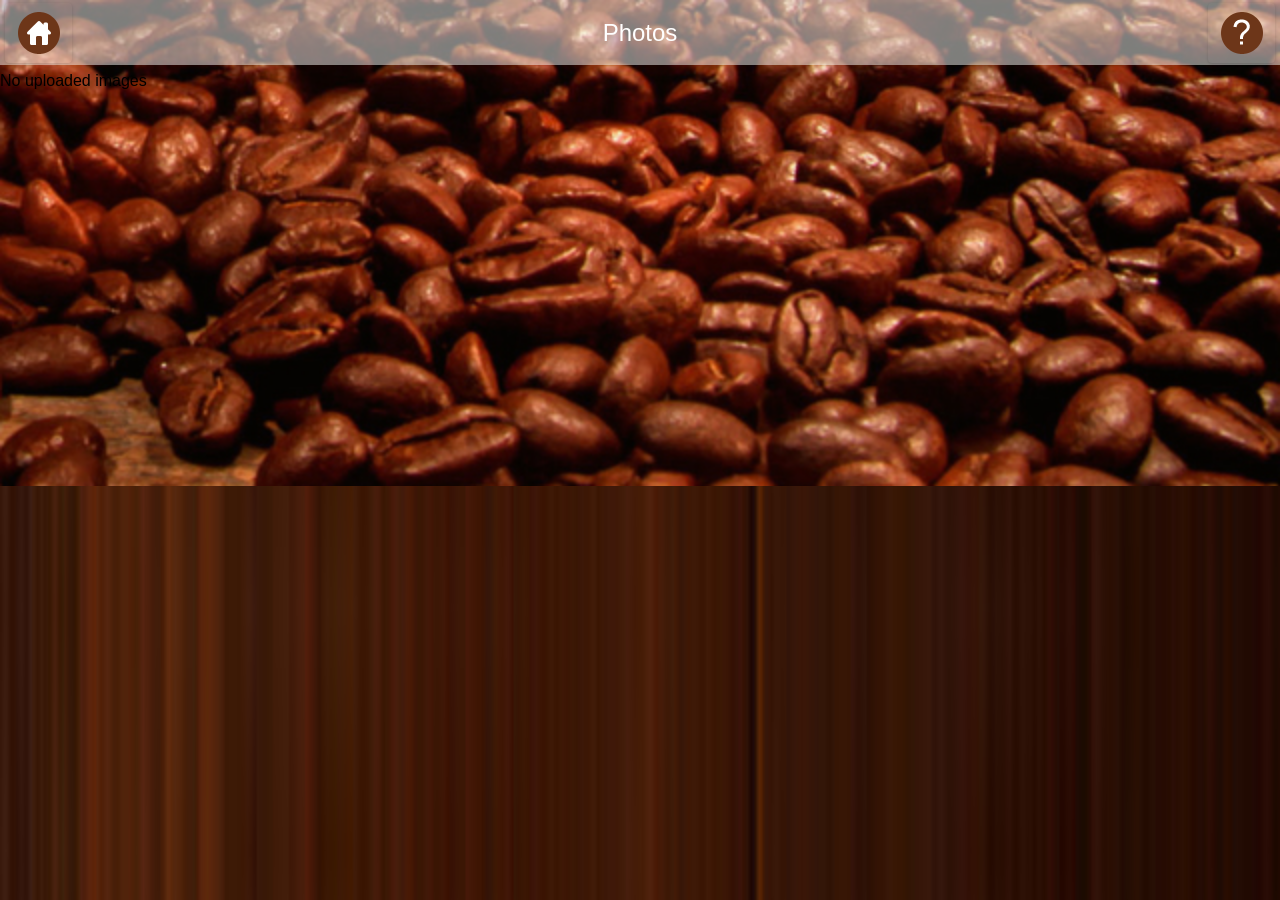
<file: photosub.html>
<!DOCTYPE html PUBLIC "-//W3C//DTD XHTML 1.0 Transitional//EN" "http://www.w3.org/TR/xhtml1/DTD/xhtml1-transitional.dtd">
<html xmlns="http://www.w3.org/1999/xhtml">
<head>
<meta http-equiv="Content-Type" content="text/html; charset=utf-8" />
<title>Wooden Theme</title>
<meta name="viewport" content="width=device-width, initial-scale=1">
<meta name="apple-mobile-web-app-capable" content="yes">
<link rel="stylesheet" href="css/jquery.mobile-1.4.0.css" />
<link rel="stylesheet" href="css/theme.css" />
<link rel="stylesheet" href="css/common_layout.css" />
<!--ThemeSetting-->
<script src="js/jquery-1.6.1.min.js"></script>
<script src="js/jquery.mobile-1.4.0.js"></script>

<script type="text/javascript">
$(document).ready(function(){
  $(".ui-header h1").addClass("ui-title");
});
</script>
<!-- Photo Gallery settings starts here -->
<link rel="stylesheet" href="css/photoswipe.css" />
<link rel="stylesheet" href="css/styles.css" />
<script type="text/javascript" src="js/simple-inheritance.min.js"></script>
<script type="text/javascript" src="js/code-photoswipe-1.0.11.js"></script>
<script type="text/javascript">
		
		/*
		 This example shows how to set up the gallery without
		 using the Code.photoSwipe() helper or the $.photoSwipe() jQuery plugin.
		 
		 The example finds the Gallery container, then finds all anchor tags in 
		 the container (thumbnails).
		 
		 It then sets a click event listener on the container.
		 
		 When the user clicks the container, it checks to see if an image has been
		 clicked (i.e. a thumbnail).
		 
		 It then attempts to find the index number of the thumbnail clicked 
		 (from our list of thumbnails) and starts PhotoSwipe at that index.
		 */
		 
		if(typeof document.querySelectorAll === 'function') {
			
			document.addEventListener('DOMContentLoaded', function(){
				
				// Find the element holding our photos
				var galleryEl = document.getElementById('Gallery');
				
				
				// Find all the photos in our gallery
				var thumbEls = galleryEl.querySelectorAll('a');
				
				if (thumbEls.length < 1) {
					return;
				}
				
				// Set options (optional)
				Code.PhotoSwipe.Current.setOptions({
					loop: false
				});
				
				
				// Tell PhotoSwipe about the photos
				Code.PhotoSwipe.Current.setImages(thumbEls);
				
				
				// Listen out for when the user clicks the gallery
				galleryEl.addEventListener('click', function(e){
					
					// If we clicked an image, start the gallery at that image
					if (e.target.nodeName !== 'IMG'){
						return;
					}
					
					e.preventDefault();
					
					var linkEl = e.target.parentNode;
					
					var startingIndex = 0;
					for (startingIndex; startingIndex<thumbEls.length; startingIndex++){
						if (thumbEls[startingIndex] === linkEl){
							break;
						}
					}
					
					// Start PhotoSwipe
					Code.PhotoSwipe.Current.show(startingIndex);
				
				}, false);
			
			
			}, false); 
			
		}
		
	</script>
<!-- Photo Gallery Settings Ends Here -->

<style type="text/css">
img {
	max-width:100%;
}
</style>
</head>

<body>
<!-- Start of first page -->
<div data-role="page" id="theme_layout" class="theme_bg"> 
  
  <!-- Header Starts Here 
  <div data-role="header"> <a class="refresh_link" id="back-link" href="#"><img src="images/home_icon.png" alt="refresh icon" /></a>
    <h1>Photos</h1>
    <a class="help_link"><img src="images/help_icon.png" alt="help icon" /></a> </div>-->
	
    <!-- Header Starts Here -->
  <div data-role="header" role="banner" class="ui-header ui-bar-inherit"> 
  <a href="index.html" class="refresh_link ui-link ui-btn-left ui-btn ui-shadow ui-corner-all" data-role="button" rel="external" data-ajax="false" role="button"><img alt="home icon" src="images/home_icon.png"></a>
    <h1>Photos</h1>
    <a class="help_link ui-link ui-btn-right ui-btn ui-shadow ui-corner-all" data-role="button" role="button"><img alt="help icon" src="images/help_icon.png"></a> </div>
  <!-- /header ends here --> 
  <!-- Photo Gallery Starts Here -->
  <div id="Gallery">
	<!-- Gallery Code Starts Here -->
		<div class="gallery-row">
	
			<p>No uploaded images</p> 
            
		</div>
        
        </div>
  <!-- Gallery Code Ends Here -->
  
  
  
  <!-- Photo Gallery Ends Here --> 
  
</div>
<!-- /page --> 

</body>
</html>
</file>
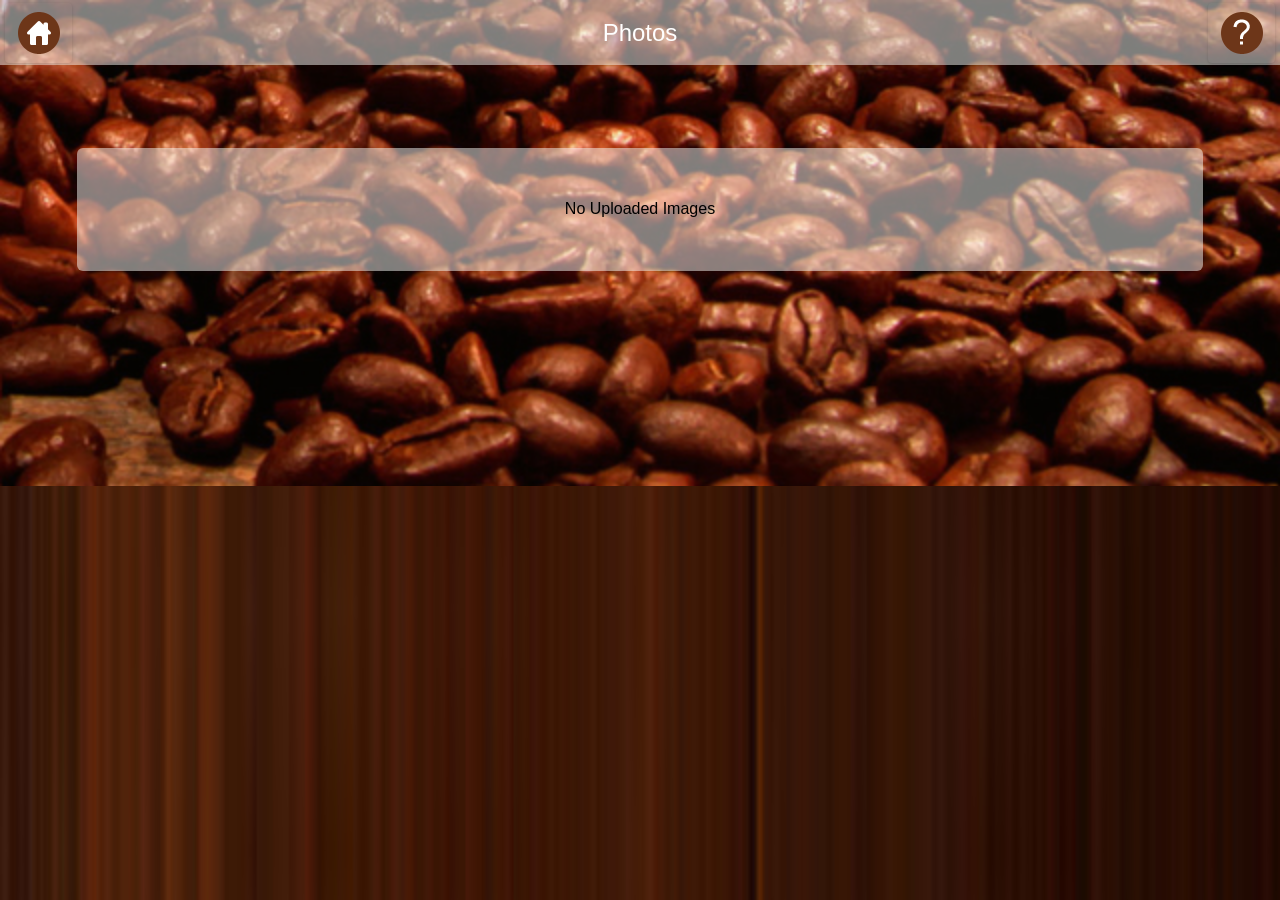
<file: photosub_4215.html>
<!DOCTYPE html PUBLIC "-//W3C//DTD XHTML 1.0 Transitional//EN" "http://www.w3.org/TR/xhtml1/DTD/xhtml1-transitional.dtd">

<html xmlns="http://www.w3.org/1999/xhtml">

<head>

<meta http-equiv="Content-Type" content="text/html; charset=utf-8" />

<title>Wooden Theme</title>

<meta name="viewport" content="width=device-width, initial-scale=1">

<meta name="apple-mobile-web-app-capable" content="yes">

<link rel="stylesheet" href="css/jquery.mobile-1.4.0.css" />

<link rel="stylesheet" href="css/theme.css" />

<link rel="stylesheet" href="css/common_layout.css" />

<!--ThemeSetting-->

<script src="js/jquery-1.6.1.min.js"></script>

<script src="js/jquery.mobile-1.4.0.js"></script>



<script type="text/javascript">

$(document).ready(function(){

  $(".ui-header h1").addClass("ui-title");

});

</script>

<!-- Photo Gallery settings starts here -->

<link rel="stylesheet" href="css/photoswipe.css" />

<link rel="stylesheet" href="css/styles.css" />

<script type="text/javascript" src="js/simple-inheritance.min.js"></script>

<script type="text/javascript" src="js/code-photoswipe-1.0.11.js"></script>

<script type="text/javascript">

		

		/*

		 This example shows how to set up the gallery without

		 using the Code.photoSwipe() helper or the $.photoSwipe() jQuery plugin.

		 

		 The example finds the Gallery container, then finds all anchor tags in 

		 the container (thumbnails).

		 

		 It then sets a click event listener on the container.

		 

		 When the user clicks the container, it checks to see if an image has been

		 clicked (i.e. a thumbnail).

		 

		 It then attempts to find the index number of the thumbnail clicked 

		 (from our list of thumbnails) and starts PhotoSwipe at that index.

		 */

		 

		if(typeof document.querySelectorAll === 'function') {

			

			document.addEventListener('DOMContentLoaded', function(){

				

				// Find the element holding our photos

				var galleryEl = document.getElementById('Gallery');

				

				

				// Find all the photos in our gallery

				var thumbEls = galleryEl.querySelectorAll('a');

				

				if (thumbEls.length < 1) {

					return;

				}

				

				// Set options (optional)

				Code.PhotoSwipe.Current.setOptions({

					loop: false

				});

				

				

				// Tell PhotoSwipe about the photos

				Code.PhotoSwipe.Current.setImages(thumbEls);

				

				

				// Listen out for when the user clicks the gallery

				galleryEl.addEventListener('click', function(e){

					

					// If we clicked an image, start the gallery at that image

					if (e.target.nodeName !== 'IMG'){

						return;

					}

					

					e.preventDefault();

					

					var linkEl = e.target.parentNode;

					

					var startingIndex = 0;

					for (startingIndex; startingIndex<thumbEls.length; startingIndex++){

						if (thumbEls[startingIndex] === linkEl){

							break;

						}

					}

					

					// Start PhotoSwipe

					Code.PhotoSwipe.Current.show(startingIndex);

				

				}, false);

			

			

			}, false); 

			

		}

		

	</script>

<!-- Photo Gallery Settings Ends Here -->



<style type="text/css">

img {

	max-width:100%;

}

</style>

</head>



<body>

<!-- Start of first page -->

<div data-role="page" id="theme_layout" class="theme_bg"> 

  

  <!-- Header Starts Here 

  <div data-role="header"> <a class="refresh_link" id="back-link" href="#"><img src="images/home_icon.png" alt="refresh icon" /></a>

    <h1>Photos</h1>

    <a class="help_link"><img src="images/help_icon.png" alt="help icon" /></a> </div>-->

	

    <!-- Header Starts Here -->

  <div data-role="header" role="banner" class="ui-header ui-bar-inherit"> 

  <a href="index.html" class="refresh_link ui-link ui-btn-left ui-btn ui-shadow ui-corner-all" data-role="button" rel="external" data-ajax="false" role="button"><img alt="home icon" src="images/home_icon.png"></a>

    <h1>Photos</h1>

    <a class="help_link ui-link ui-btn-right ui-btn ui-shadow ui-corner-all" data-role="button" role="button"><img alt="help icon" src="images/help_icon.png"></a> </div>

  <!-- /header ends here --> 

  <!-- Photo Gallery Starts Here -->

  <div id="Gallery">

	<!-- Gallery Code Starts Here -->

		<div class="gallery-row">

	

			<p class="no_data">No uploaded images</p> 

            

		</div>

        

        </div>

  <!-- Gallery Code Ends Here -->

  

  

  

  <!-- Photo Gallery Ends Here --> 

  

</div>

<!-- /page --> 



</body>

</html>
</file>
<file: css/theme.css>
body,body.ui-overlay-a{

	background:url("../images/repeat_bg.jpg") repeat-y scroll 0 0 rgba(0, 0, 0, 0) !important;

	background-size:100% 100% !important;

}

.theme_bg{

	background:url(../images/theme_background.jpg) center bottom no-repeat;

	min-width:320px;

	background-size:100% ;

}

.logo{

	padding-top:28%;

	transition:all ease .3s;

	margin: 0 auto;

}



.ui-footer {

    background: none repeat scroll 0 0 rgba(0, 0, 0, 0) !important;

    border-bottom-width: 0;

    border-left-width: 0;

    border-right-width: 0;

    border-top: medium none !important;

}

.owl-demo .item{

	width:70px;

	height:70px;

	display:table-cell;

	background:url(../images/icon_bg.png) no-repeat;

	vertical-align:middle;

	text-align:center;

	background-size:100% 100%;

}

.ui-header{

	background:url(../images/header_bg.png) !important;

	border:none !important;

	

}

.ui-header .ui-title, .ui-footer .ui-title{

	text-shadow:none !important;

	color:#fff !important;

	font-size:24px;

	font-weight:normal;

	margin:0 25%;

}

.ui-icon-customrefresh:after {

	background-image: url("../images/refresh_icon.png");

	

}

.ui-icon-customrefresh:after{

	background-color:none;

	border:none;

	border-radius:none;

	height:42px;

	width:42px;

}

.ui-header .ui-btn-icon-notext{

	margin-top:11px;

}

.refresh_link,.help_link{

	border:none !important;

	background:none !important;

}

.refresh_link:hover,.refresh_link:active,.refresh_link:focus,.help_link:focus,.help_link:hover,.help_link:active{

	box-shadow:none !important;

}





/* custom setting of icons */

.app_feature_list a img{

	max-height:32px;

	max-width:32px;

}
</file>
<file: css/common_layout.css>
@font-face {
font-family:"Open Sans Light";
src:url("fonts/OpenSans-Light.eot?") format("eot"), url("fonts/OpenSans-Light.woff") format("woff"), url("fonts/OpenSans-Light.ttf") format("truetype"), url("fonts/OpenSans-Light.svg#OpenSans-Light") format("svg");
font-weight:normal;
font-style:normal;
}
@font-face {
font-family:"Open Sans";
src:url("fonts/OpenSans-Regular.eot?") format("eot"), url("fonts/OpenSans-Regular.woff") format("woff"), url("fonts/OpenSans-Regular.ttf") format("truetype"), url("fonts/OpenSans-Regular.svg#OpenSans") format("svg");
font-weight:normal;
font-style:normal;
}
@font-face {
font-family:"Open Sans Semibold";
src:url("fonts/OpenSans-Semibold.eot?") format("eot"), url("fonts/OpenSans-Semibold.woff") format("woff"), url("fonts/OpenSans-Semibold.ttf") format("truetype"), url("fonts/OpenSans-Semibold.svg#OpenSans-Semibold") format("svg");
font-weight:normal;
font-style:normal;
}
body {
	/*font-family:Open Sans,sans-serif;*/
	font-family:Arial, Helvetica, sans-serif !important;
	min-width:313px;
}
.clr{
	clear:both;
}
.app_feature_list{
	text-align:center;
	text-shadow:none;
	float:left;
	font-weight:normal;
	color:#fff !important;
	width:70px;
	/*font-family:Open Sans Semibold,sans-serif;*/
	font-family:Arial, Helvetica, sans-serif !important;
}
.app_feature_list label{
	height:36px;
	overflow:hidden;
	font-size:13px;
	word-wrap: break-word;
}

.no_data{
	background: url(../images/header_bg.png);
    border-radius: 6px;
    display: block;
    margin: 6%;
    padding: 4%;
    text-align: center;
    width: 80%;
    text-shadow:none !important;
    text-transform: capitalize;
}
a.item{

    background-image: url("../images/icon_bg.png");
	background-repeat:no-repeat;
	background-size:100% 100%;
    display: table-cell;
    height: 70px;
    text-align: center;
    vertical-align: middle;
    width: 70px;
	color:#fff !important;

}
.app_feature_list a,.app_feature_list label{
	color:#fff;
	text-decoration:none;
}
.logo{
	padding:0px !important;
}
.logo img{
	display:none;
}
.white_wrap .app_feature_list label{
	height:auto;
}
.app_feature_list a{
	color:#fff !important;
	text-decoration:none;
	outline:none;
	cursor:pointer;
}
</file>
<file: css/photoswipe.css>
/*
 * PhotoSwipe - http://www.photoswipe.com/
 * Copyright (c) 2011 by Code Computerlove (http://www.codecomputerlove.com)
 * Licensed under the MIT license
 *
 * Default styles for SwipeGallery
 * Avoid any position or dimension based styles
 * where possible, unless specified already here.
 * The gallery automatically works out gallery item
 * positions etc.
 */

body.ps-active 
{
	-webkit-text-size-adjust: none;
	overflow: hidden;
}
body.ps-active * 
{ 
	-webkit-tap-highlight-color:  rgba(255, 255, 255, 0); 
}
body.ps-active *:focus 
{ 
	outline: 0; 
}


/* Document overlay */
div.ps-document-overlay 
{
	background: #000;
}


/* Viewport */
div.ps-viewport 
{
	background: #000;
	cursor: pointer;
}


/* Zoom/pan/rotate layer */
div.ps-zoom-pan-rotate{
	background: #000;
}


/* Slider */
div.ps-slider-item-loading 
{ 
	background: url(photoswipe-loader.gif) no-repeat center center; 
}


/* Caption */
div.ps-caption
{ 
	background: #000000;
	background: -moz-linear-gradient(top, #303130 0%, #000101 100%);
	background: -webkit-gradient(linear, left top, left bottom, color-stop(0%,#303130), color-stop(100%,#000101));
	border-bottom: 1px solid #42403f;
	color: #ffffff;
	font-size: 13px;
	font-family: "Lucida Grande", Helvetica, Arial,Verdana, sans-serif;
	text-align: center;
}

div.ps-caption-bottom
{ 
	border-top: 1px solid #42403f;
	border-bottom: none;
}

div.ps-caption-content
{
	padding: 13px;
}


/* Toolbar */
div.ps-toolbar
{ 
	background: #000000;
	background: -moz-linear-gradient(top, #303130 0%, #000101 100%);
	background: -webkit-gradient(linear, left top, left bottom, color-stop(0%,#303130), color-stop(100%,#000101));
	border-top: 1px solid #42403f;
	color: #ffffff;
	font-size: 13px;
	font-family: "Lucida Grande", Helvetica, Arial,Verdana, sans-serif;
	text-align: center;
	height: 44px;
	display: table;
	table-layout: fixed;
}

div.ps-toolbar-top 
{
	border-bottom: 1px solid #42403f;
	border-top: none;
}

div.ps-toolbar-close, div.ps-toolbar-previous, div.ps-toolbar-next, div.ps-toolbar-play
{
	cursor: pointer;
	display: table-cell;
}

div.ps-toolbar div div.ps-toolbar-content
{
	width: 44px;
	height: 44px;
	margin: 0 auto 0;
	background-image: url(photoswipe-icons.png);
	background-repeat: no-repeat;
}

div.ps-toolbar-close div.ps-toolbar-content
{
	background-position: 0 0;
}

div.ps-toolbar-previous div.ps-toolbar-content
{
	background-position: -44px 0;
}

div.ps-toolbar-previous-disabled div.ps-toolbar-content
{
	background-position: -44px -44px;
}

div.ps-toolbar-next div.ps-toolbar-content
{
	background-position: -132px 0;
}

div.ps-toolbar-next-disabled div.ps-toolbar-content
{
	background-position: -132px -44px;
}

div.ps-toolbar-play div.ps-toolbar-content
{
	background-position: -88px 0;
}

/* Hi-res retina display */
@media only screen and (-webkit-min-device-pixel-ratio: 2)
{
	div.ps-toolbar div div.ps-toolbar-content
	{
		-webkit-background-size: 176px 88px;
		background-image: url(photoswipe-icons@2x.png);
	}
}
</file>
<file: css/styles.css>
*{
	padding:0px;
	margin:0px;
}
body{
	background:url("../images/theme_background.jpg") repeat scroll center top rgba(0, 0, 0, 0);
}
div.gallery-row:after { clear: both; content: "."; display: block; height: auto; visibility: hidden; }
div.gallery-item { float: left; width: 32.5%;position:relative;margin:.33333333%; }
div.gallery-item a { display: block; border: 1px solid #3c3c3c; }
div.gallery-item img { display: block; width: 100%; height: auto; }
.img_title{
	background:url("../images/title_bg.png") repeat scroll 0 0 rgba(0, 0, 0, 0) !important;
	padding:2% 1%;
	width:98%;
	overflow:hidden;
	white-space:nowrap;
	text-overflow:ellipsis;
	position:absolute;
	left:0px;
	bottom:0px;
	text-shadow:none;
	text-align:center;
	font-size:13px;
	color:#fff;
	pointer-events:none;
}


div.gallery-item .play_video_icon {
    display: table-cell;
    height: 100%;
    left: 0;
    position: absolute;
    text-align: center;
    vertical-align: middle;
    width: 100%;
	background:#333;
	opacity:0.4;
	top:0px;
}
div.gallery-item .play_video_icon img{
	width:auto;
	display:table-cell;
	top:50%;
	margin-top:-45px;
	left:50%;
	margin-left:-32px;
	position:absolute;
}
div.gallery-item .play_video_icon:hover,div.gallery-item .play_video_icon:active,div.gallery-item .play_video_icon:focus{
	opacity:0;
	transition:all ease .3s;
}
#Gallery{
	padding-top:6px;
}
/* header setting 
.ui-header 
{
	color: #333333 !important;
    font-size: 24px;
    font-weight: normal;
    margin: 0 25%;
    text-shadow: none !important;
	display: block;
    min-height: 1.1em;
    outline: 0 none !important;
    overflow: hidden;
    padding: 0.7em 0;
    text-align: center;
    text-overflow: ellipsis;
    white-space: nowrap;
}
*/
.video_wrap{
	padding:8px;
}
.video_gallery_new .ui-listview > li p{
	font-weight:600;
	color:#828180;
}
.video_gallery_new .ui-listview .ui-li-has-thumb > img:first-child,.video_gallery_new  .ui-listview .ui-li-has-thumb > .ui-btn > img:first-child, .video_gallery_new .ui-listview .ui-li-has-thumb .ui-li-thumb{
	height:81px;
	max-width: 5.5em;
}

.video_desc_wrap {
    background: none repeat scroll 0 0 #F2F2F2;
    font-size: 13px;
    padding: 10px;
    line-height:21px;
	color:#444;
}

.video_desc {
    background: none repeat scroll 0 0 #FFFFFF;
    border: 1px solid #DDDDDD;
    padding: 10px;
}


.video_title {
    font-weight: 600;
    padding: 9px 8px 13px;
    font-size: 16px;
	background:#fff;
	text-shadow:0px 0px 0px #fff;
	line-height:24px;
	border:1px solid #ddd;
	border-bottom:0px;
}

.video_description_wrapper.theme_bg{
	background:#F2F2F2 !important;
}
.video_description_wrapper .ui-header{
	background:#341505 !important;
	margin-bottom:1px;
}
.video_description_wrapper .video_wrap{
	background:#000;
	z-index:100;
}
.video_description_wrapper .video_wrap iframe{
	z-index:100 !important;
}
@media (max-width: 330px){
	div.gallery-item {
    	width: 49.2%;
	}
	.video_gallery div.gallery-item{
		border: 10px solid #FFFFFF;
    	box-shadow: 0 0 8px #000000;
    	width: 93%;
		margin-bottom:10px;
	}
}

.theme_bg{
	min-height:486px;
}
</file>
